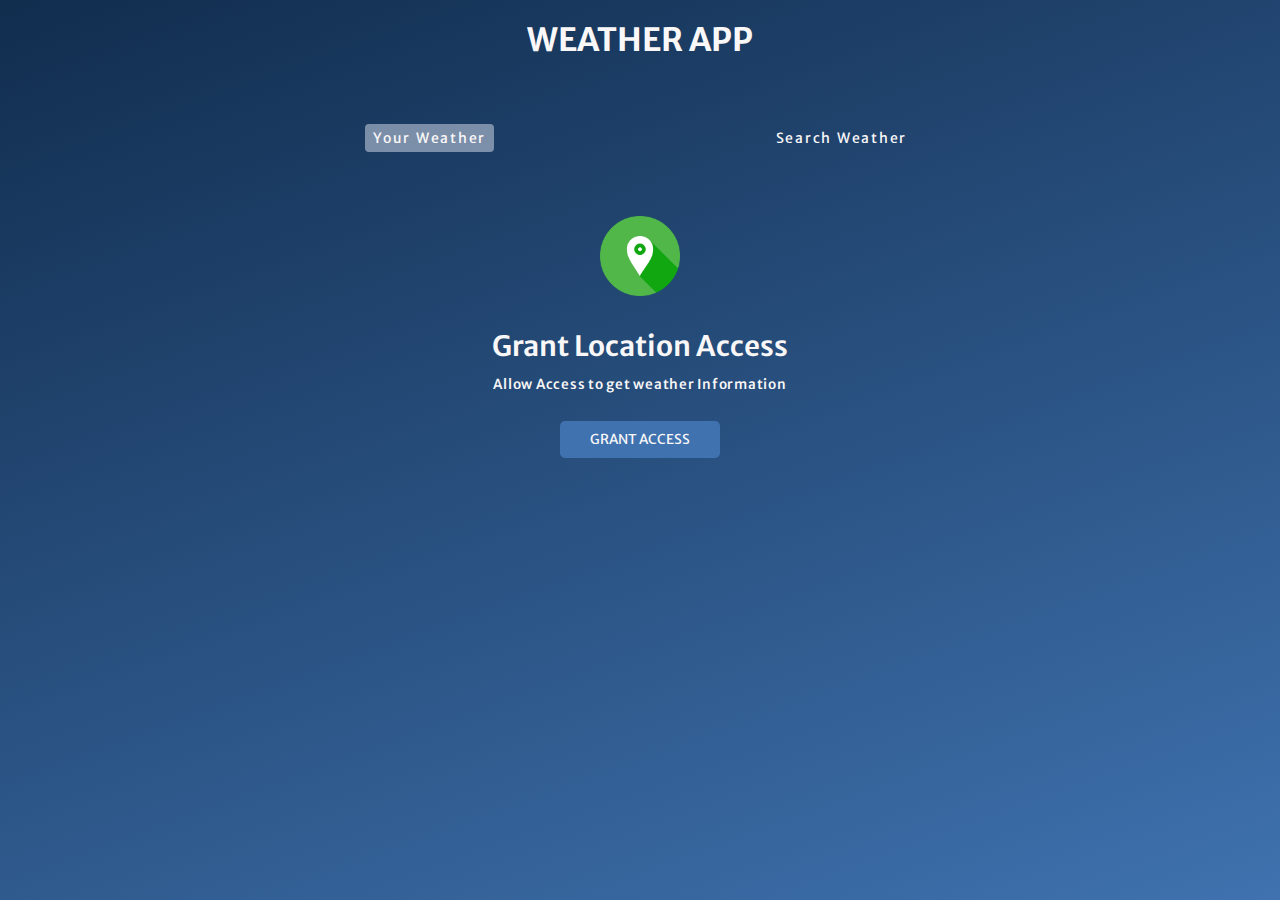
<file: index.html>
<!DOCTYPE html>
<html lang="en">
<head>
    <meta charset="UTF-8">
    <meta name="viewport" content="width=device-width, initial-scale=1.0">
    <title>Document</title>
    <link rel="preconnect" href="https://fonts.googleapis.com" />
    <link rel="preconnect" href="https://fonts.gstatic.com" crossorigin />
    <link href="https://fonts.googleapis.com/css2?family=Merriweather+Sans:wght@300;400;500;600;700&display=swap"
    rel="stylesheet" />
    <link rel="stylesheet" href="styles.css">
</head>
<body>
    
    <div class="wrapper">
        <h1>Weather App</h1>

        <div class="tab-container">
            <div class="tab" data-userWeather>Your Weather</div>
            <div class="tab" data-searchWeather>Search Weather</div>
        </div>

        <div class="weather-container">
            <!-- grant location container  -->
            <div class="sub-container grant-location-container">
            <img src="./images/location.png" width="80" height="80" loading="lazy">
            <p>Grant Location Access</p>
            <p>Allow Access to get weather Information</p>
            <button class="btn" data-grantAccess>Grant Access</button>
            </div>

        <!-- search form form-container  -->
        <form class="form-container" data-searchForm>
            <input placeholder="Search for City..." data-searchInput>
            <button class="btn" type="submit">
                <img src="./images/search.png" width="20" height="20" loading="lazy">
            </button>
        </form>

        <!-- loading screen container  -->
        <div class="sub-container loading-container">
            <img src="./images/loading.gif" width="150" height="150">
            <p>Loading</p>
        </div>

        <!-- show weather info -->
        <div class="sub-container user-info-container">
            <!-- city name and Flag -->
            <div class="name">
                <p data-cityName></p>
                <img data-countryIcon>
            </div>

            <!-- weather Description -->
            <p data-weatherDesc></p>
            <!-- weather Icon -->
            <img data-weatherIcon>
            <!-- temperature -->
            <p data-temp></p>

            <!-- 3 cards - parameters -->
            <div class="parameter-container">

                <!-- card 1 -->
                <div class="parameter">
                    <img src="./images/wind.png">
                    <p>windspeed</p>
                    <p data-windspeed></p>
                </div>

                <!-- card 2 -->
                <div class="parameter">
                    <img src="./images/humidity.png">
                    <p>humidity</p>
                    <p data-humidity></p>
                </div>

                <!-- card 3 -->
                <div class="parameter">
                    <img src="./images/cloud.png">
                    <p>Clouds</p>
                    <p data-cloudiness></p>
                </div>
            </div>
        </div>
    </div>
    </div>


    <script src="index.js"></script>
</body>
</html>
</file>
<file: styles.css>
*{
    margin: 0;
    padding: 0;
    box-sizing: border-box;
    font-family: 'Merriweather Sans', sans-serif;
}

:root{
    --colorDark1: #112D4E;
    --colorDark2: #3F72AF;
    --colorLight1: #DbE2EF;
    --colorlight2: #F9F7F7;
}

.wrapper{
    width: 100vw;
    height: 100vh;
    color: var(--colorlight2);
    background-image: linear-gradient(160deg, #112d4e 0%, #3f72af 100%);
}

h1{
    text-align: center;
    text-transform: uppercase;
    padding-top: 20px;
}

.tab-container{
    width: 90%;
    max-width: 550px;
    margin: 0 auto;
    margin-top: 4rem;
    display: flex;
    justify-content: space-between;
}

.tab{
    cursor: pointer;
    font-size: 0.875rem;
    letter-spacing: 1.75px;
    padding: 5px 8px;
}

.tab.current-tab{
    background-color: rgba(219, 226, 239, 0.5);
    border-radius: 4px;
}

.weather-container{
    margin-block: 4rem;
}

.btn{
    all: unset;
    /* appearance: none;
    border: none;
    color: white; */
    font-size: 0.85rem;
    text-transform: uppercase;
    border-radius: 5px;
    background-color: var(--colorDark2);
    cursor: pointer;
    padding: 10px 30px;
    margin-bottom: 10px;
}

.sub-container{
    display: flex;
    flex-direction: column;
    align-items: center;
}

.grant-location-container{
    display: none;
}

.grant-location-container.active{
    display: flex;
}

.grant-location-container img{
    margin-bottom: 2rem;
}

.grant-location-container p:first-of-type{
    font-size: 1.75rem;
    font-weight: 600;
}

.grant-location-container p:last-of-type{
    font-size: 0.85rem;
    font-weight: 500;
    margin-top: 0.75rem;
    margin-bottom: 1.75rem;
    letter-spacing: 0.75px;
}

.loading-container{
    display: none;
}

.loading-container.active{
     display: flex;
}

.loading-container p{
    text-transform: uppercase;
}

.user-info-container{
    display: none;
}

.user-info-container.active{
    display: flex;
}

.name{
    display: flex;
    align-items: center;
    gap: 0 0.5rem;
    margin-bottom: 1rem;
}

.user-info-container p{
    font-size: 1.5rem;
    font-weight: 200;
}

.user-info-container img{
    width: 90px;
    height: 90px;
}

.name p{
    font-size: 2rem;
}

.name img{
    width: 30px;
    height: 30px;
    object-fit: contain;
}

.user-info-container p[data-temp]{
    font-size: 2.75rem;
    font-weight: 700;
}

.parameter-container{
    display: flex;
    gap: 10px 20px;
    justify-content: center;
    align-items: center;
    margin-top: 2rem;
}

.parameter{
    width: 30%;
    max-width: 200px;
    background-color: rgba(219, 226, 239, 0.5);
    border-radius: 5px;
    padding: 1rem;
    display: flex;
    flex-direction: column;
    gap: 5px 0;
    align-items: center;
}

.parameter img{
    width: 50px;
    height: 50px;
}

.parameter p:first-of-type{
    font-size: 1.15rem;
    font-weight: 600;
    text-transform: uppercase;
}

.parameter p:last-of-type{
    font-size: 1rem;
    font-weight: 200;
}

.form-container{
    display: none;
    width: 90%;
    max-width: 550px;
    margin: 0 auto;
    justify-content: center;
    align-items: center;
    gap: 0 10px;
    margin-bottom: 3rem;
}

.form-container.active{
    display: flex;
}

.form-container input{
    all: unset;
    width: calc(100% - 80px);
    height: 40px;
    padding: 0 20px;
    background-color: rgba(219, 226, 239, 0.5);
    border-radius: 10px;
}

.form-container input::placeholder{
    color: rgba(255, 255, 255, 0.7);
}

.form-container input:focus{
    outline: 3px solid rgba(255, 255, 255, 0.7);
}

.form-container .btn{
    padding: unset;
    width: 40px;
    height: 40px;
    display: flex;
    align-items: center;
    justify-content: center;
    border-radius: 100%;
    margin-bottom: 1px;
}


@media (max-width: 400px) {
    .tab-container {
        flex-direction: row;
    }

    .tab {
        font-size: 1rem;
    }

    .parameter-container {
        flex-wrap: nowrap;
    }

    .parameter {
        flex: none;
    }
}
</file>
